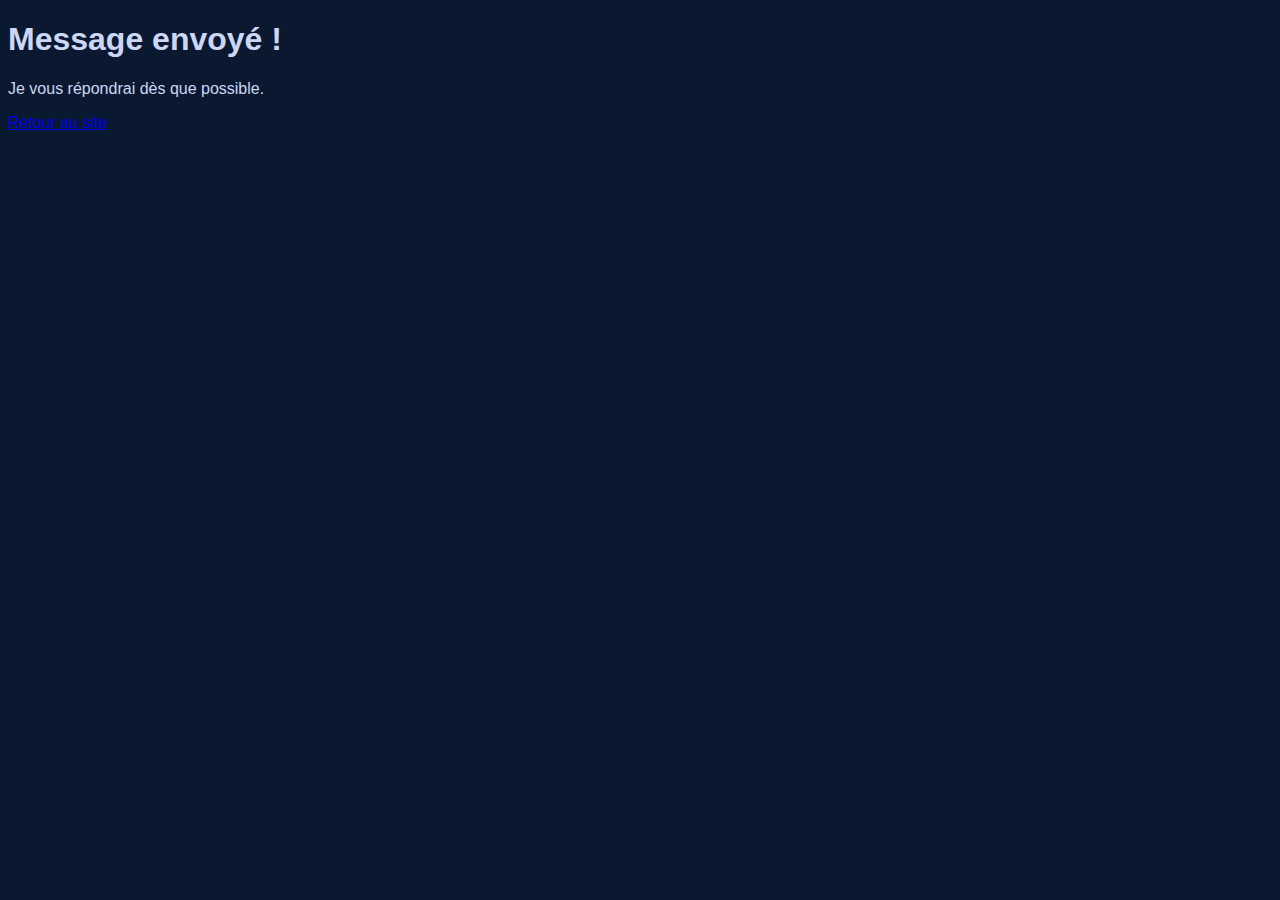
<file: merci.html>
<!DOCTYPE html>
<html lang="fr">
<head>
    <meta charset="UTF-8">
    <title>Merci !</title>
    <link rel="stylesheet" href="styles.css">
</head>
<body class="bg-primary-dark text-text-primary flex items-center justify-center min-h-screen">
    <div class="text-center">
        <h1 class="text-3xl font-bold text-primary-accent mb-4">Message envoyé !</h1>
        <p>Je vous répondrai dès que possible.</p>
        <a href="index.html" class="mt-6 inline-block magnetic-btn px-6 py-2 border border-primary-accent rounded-full text-gray-800 hover:text-gray-900">
            Retour au site
        </a>
    </div>
</body>
</html>
</file>
<file: styles.css>
:root {
    --primary-dark: #0a192f;
    --primary-accent: #00bfff;
    --secondary-dark: #112240;
    --text-primary: #ccd6f6;
    --text-secondary: #8892b0;
}

body {
    font-family: 'Open Sans', sans-serif;
    background-color: var(--primary-dark);
    color: var(--text-primary);
    overflow-x: hidden;
}

h1, h2, h3, h4, h5, h6 {
    font-family: 'Montserrat', sans-serif;
}

.glassmorphism {
    background: rgba(10, 25, 47, 0.7);
    backdrop-filter: blur(10px);
    -webkit-backdrop-filter: blur(10px);
    border: 1px solid rgba(0, 191, 255, 0.2);
}

.custom-cursor {
    width: 20px;
    height: 20px;
    border-radius: 50%;
    background-color: var(--primary-accent);
    position: fixed;
    pointer-events: none;
    mix-blend-mode: difference;
    z-index: 9999;
    transform: translate(-50%, -50%);
}

.cursor-follower {
    width: 40px;
    height: 40px;
    border-radius: 50%;
    border: 1px solid var(--primary-accent);
    position: fixed;
    pointer-events: none;
    z-index: 9998;
    transform: translate(-50%, -50%);
    transition: transform 0.3s ease-out;
}

.magnetic-btn {
    transition: transform 0.3s ease;
}

.magnetic-btn:hover {
    transform: scale(1.05) translate(var(--tx, 0), var(--ty, 0));
}

.project-card:hover .project-overlay {
    opacity: 1;
    transform: translateY(0);
}

.project-overlay {
    opacity: 0;
    transform: translateY(20px);
    transition: all 0.3s ease;
}

.typewriter {
    border-right: 3px solid var(--primary-accent);
    white-space: nowrap;
    overflow: hidden;
    animation: blink-caret 0.75s step-end infinite;
}

@keyframes blink-caret {
    from, to { border-color: transparent }
    50% { border-color: var(--primary-accent); }
}

.skill-icon {
    transition: all 0.3s ease;
}

.skill-icon:hover {
    transform: translateY(-5px);
    filter: drop-shadow(0 0 8px var(--primary-accent));
}

.lightbox {
    display: none;
    position: fixed;
    top: 0;
    left: 0;
    width: 100%;
    height: 100%;
    background: rgba(10, 25, 47, 0.95);
    z-index: 9999;
    justify-content: center;
    align-items: center;
}

.lightbox-content {
    max-width: 90%;
    max-height: 90%;
}

.menu-toggle {
    width: 30px;
    height: 20px;
    position: relative;
    cursor: pointer;
}

.menu-toggle span {
    display: block;
    position: absolute;
    height: 3px;
    width: 100%;
    background: var(--primary-accent);
    border-radius: 3px;
    opacity: 1;
    left: 0;
    transform: rotate(0deg);
    transition: .25s ease-in-out;
}

.menu-toggle span:nth-child(1) {
    top: 0px;
}

.menu-toggle span:nth-child(2), .menu-toggle span:nth-child(3) {
    top: 10px;
}

.menu-toggle span:nth-child(4) {
    top: 20px;
}

.menu-toggle.open span:nth-child(1) {
    top: 10px;
    width: 0%;
    left: 50%;
}

.menu-toggle.open span:nth-child(2) {
    transform: rotate(45deg);
}

.menu-toggle.open span:nth-child(3) {
    transform: rotate(-45deg);
}

.menu-toggle.open span:nth-child(4) {
    top: 10px;
    width: 0%;
    left: 50%;
}

.mobile-menu {
    transform: translateX(100%);
    transition: transform 0.3s ease;
}

.mobile-menu.open {
    transform: translateX(0);
}

.social-icon {
    transition: all 0.3s ease;
}

.social-icon:hover {
    transform: translateY(-5px);
    color: var(--primary-accent);
}

.form-input {
    background: rgba(17, 34, 64, 0.5);
    border: 1px solid rgba(0, 191, 255, 0.2);
    transition: all 0.3s ease;
}

.form-input:focus {
    border-color: var(--primary-accent);
    box-shadow: 0 0 0 2px rgba(0, 191, 255, 0.3);
}

.error-message {
    color: #ff5555;
    font-size: 0.8rem;
    margin-top: 0.25rem;
    display: none;
}

.input-error {
    border-color: #ff5555;
}

.loader {
    width: 48px;
    height: 48px;
    border: 3px solid var(--primary-accent);
    border-radius: 50%;
    display: inline-block;
    position: relative;
    box-sizing: border-box;
    animation: rotation 1s linear infinite;
}

.loader::after {
    content: '';  
    box-sizing: border-box;
    position: absolute;
    left: 50%;
    top: 50%;
    transform: translate(-50%, -50%);
    width: 56px;
    height: 56px;
    border-radius: 50%;
    border: 3px solid transparent;
    border-bottom-color: var(--text-primary);
}

@keyframes rotation {
    0% { transform: rotate(0deg); }
    100% { transform: rotate(360deg); }
}

/* Dark/Light mode */
.light-mode {
    --primary-dark: #f8f9fa;
    --primary-accent: #0077b6;
    --secondary-dark: #e9ecef;
    --text-primary: #212529;
    --text-secondary: #495057;
}
</file>
